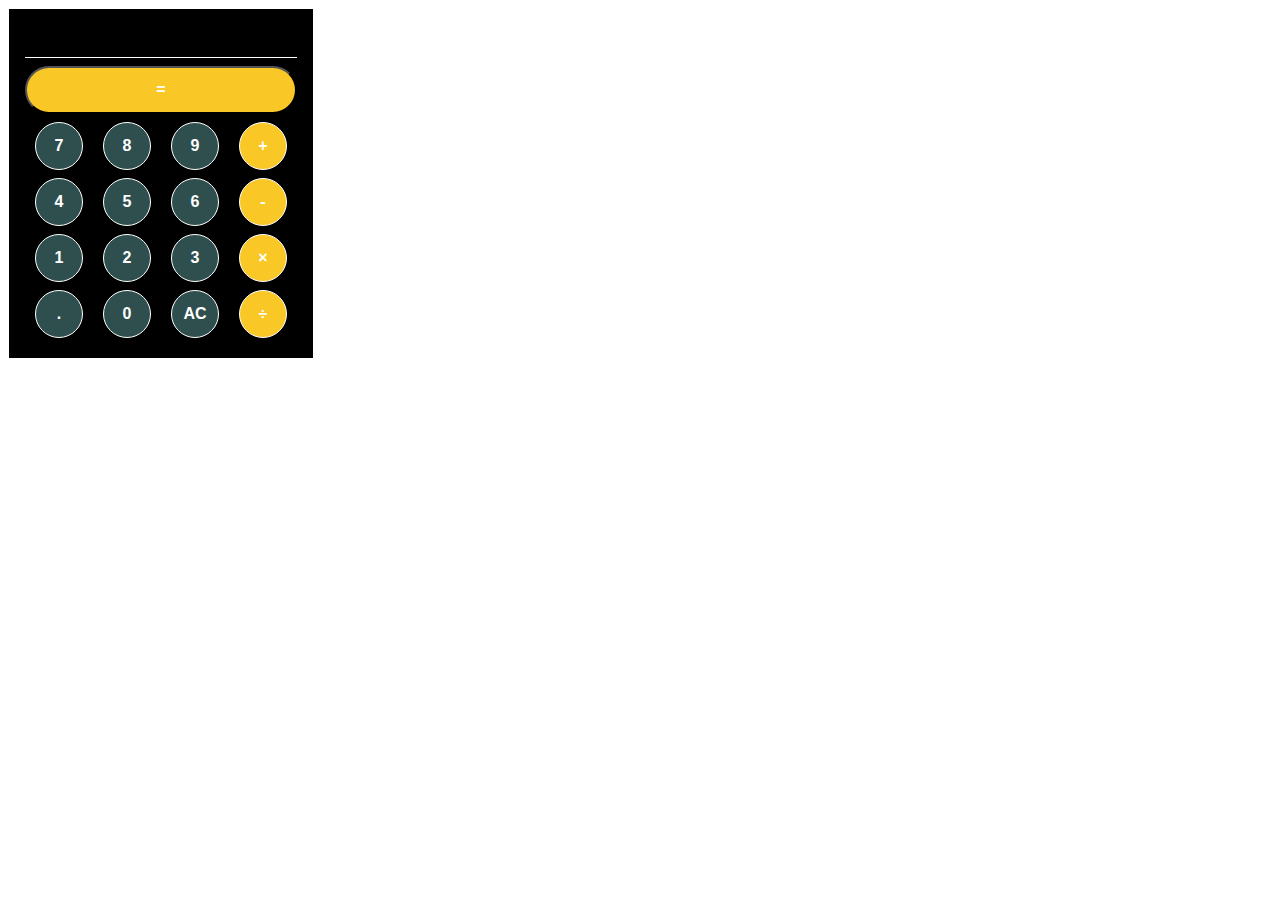
<file: Calculator/index.html>
<!DOCTYPE html>
<html>
    <head>
        <meta charset="UTF-8" />
        <meta name="viewport" content="width=device-width, initial-scale=1.0" />
        <link rel="stylesheet" href="style.css" />
    </head>
    <body>
        
        <div class="calculator">
            <div class="input" id="input"> </div>
            <div class="equal" id="result">
                <button>=</button>
            </div>
            <div class="inputs">
                <div class="numbers">
                    <div class="left-panel">
                        <button>7</button>
                        <button>4</button>
                        <button>1</button>
                        <button>.</button>
                    </div>
                    <div class="middle-panel">
                        <button>8</button>
                        <button>5</button>
                        <button>2</button>
                        <button>0</button>
                    </div>
                    <div class="right-panel">
                        <button>9</button>
                        <button>6</button>
                        <button>3</button>
                        <button>AC</button>
                    </div>
                </div>
                <div class="operators">
                    <div class="operator-panel">
                        <button>+</button>
                        <button>-</button>
                        <button>&times;</button>
                        <button>&divide;</button>
                    </div>
                </div>
                
            </div>
        </div>    
        <script src="script.js"></script>
    </body>
</html>
</file>
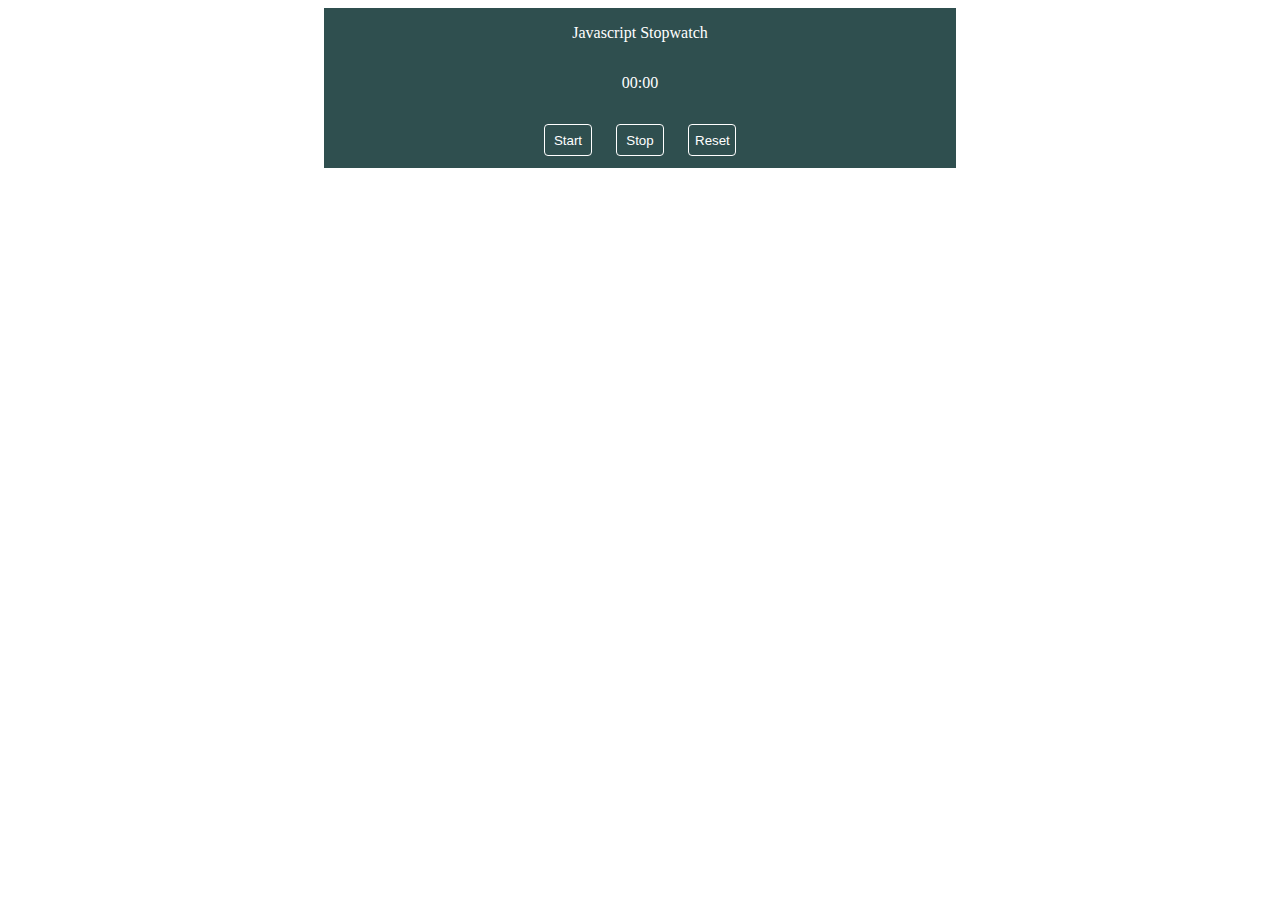
<file: Stopwatch/index.html>
<!DOCTYPE html>
<html>
    <head>
        <meta charset="UTF-8" />
        <meta name="viewport" content="width=device-width, initial-scale=1.0" />
        <link rel="stylesheet" href="style.css" />
    </head>
    <body>
        <div class="main-div">
            <div class="header"><header>Javascript Stopwatch</header></div>
            <div class="timer"><span id="seconds">00</span>:<span id="tens">00</span></div>
            <div class="buttons">
                <button id="start">Start</button>
                <button id="stop">Stop</button>
                <button id="reset">Reset</button>
            </div>
        </div>
        <script src="script.js"></script>
    </body>
</html>
</file>
<file: Calculator/style.css>
.calculator{
    padding: 1rem 1rem;
    border: 1px solid white;
    background-color: black;
    width: 17rem;
    text-align: center;
    display: block;
}
.input{
    border-bottom:1px solid white;
    color: white;
    font: 1rem bold;
    width:100%;
    height:2rem;
    margin-bottom: 0.5rem;
    text-align: right;
}
.equal button{
    display: block;
    width: 100%;
    height: 3rem;
    margin:0.25rem 0;
    border-radius: 1.5rem;
    background-color: #f9c726;
    color: white;
    font-weight: bold;
    font-size: 1rem;
}
.inputs{
    display: flex;
}
.numbers{
    display: flex;
}

.numbers div button{
    margin: 0.25rem 0;
    width:3rem;
    height:3rem;
    background-color: darkslategray;
    color: white;
    border-radius: 50%;
    border:1px solid white;
    font-weight: bold;
    font-size: 1rem;
}
.operators div button{
    margin: 0.25rem 0;
    width:3rem;
    height:3rem;
    background-color: #f9c726 !important;
    color: white;
    border-radius: 50%;
    border:1px solid white;
    font-weight: bold;
    font-size: 1rem;
}
</file>
<file: Stopwatch/style.css>
.main-div{
    width:50%;
    height:10rem;
    background: darkslategray;
    margin: auto;
    text-align: center;
    
}
.header{  
    font:1rem bold ;
    color:white;
    padding:1rem 0;
}
.timer{
    padding:1rem 0;
    color:white;
}
.buttons{
    width:12rem;
    padding: 1rem 0;
    display: inline-flex;
    align-items: center;
    justify-content: space-between;
}
.buttons button{
    width: 3rem;
    height:2rem;
    border:1px solid white;
    background-color: darkslategray;
    color:white;
    border-radius: 0.25rem;
}
.buttons button:hover{
    background-color: white !important;
    color:darkslategray !important;
}
</file>
